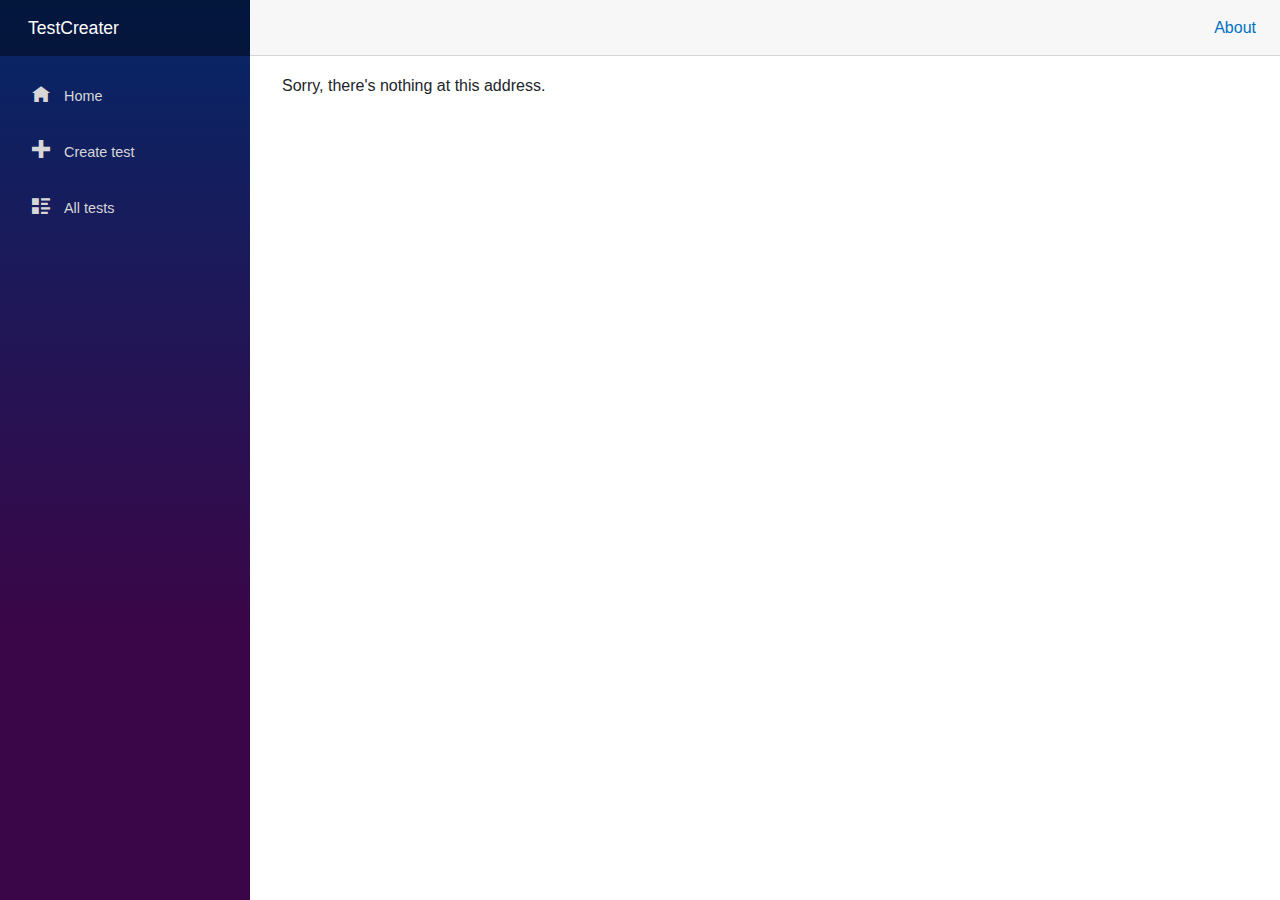
<file: wwwroot/index.html>
<!DOCTYPE html>
<html lang="en">

<head>
    <meta charset="utf-8" />
    <meta name="viewport" content="width=device-width, initial-scale=1.0, maximum-scale=1.0, user-scalable=no" />
    <title>TestCreater</title>
    <base href="/" />
    <link href="css/bootstrap/bootstrap.min.css" rel="stylesheet" />
    <link href="css/app.css" rel="stylesheet" />
    <link href="TestCreater.styles.css" rel="stylesheet" />
</head>

<body>
    <div id="app">Loading...</div>

    <div id="blazor-error-ui">
        An unhandled error has occurred.
        <a href="" class="reload">Reload</a>
        <a class="dismiss">🗙</a>
    </div>
    <script src="js/jquery-3.2.1.min.js"></script>
    <script src="js/sendCreate.js"></script>
    <script src="_framework/blazor.webassembly.js"></script>
</body>

</html>
</file>
<file: wwwroot/css/app.css>
﻿@import url('open-iconic/font/css/open-iconic-bootstrap.min.css');

html, body {
    font-family: 'Helvetica Neue', Helvetica, Arial, sans-serif;
}

h1:focus {
    outline: none;
}

a, .btn-link {
    color: #0071c1;
}

.btn-primary {
    color: #fff;
    background-color: #1b6ec2;
    border-color: #1861ac;
}

.content {
    padding-top: 1.1rem;
}

.valid.modified:not([type=checkbox]) {
    outline: 1px solid #26b050;
}

.invalid {
    outline: 1px solid red;
}

.validation-message {
    color: red;
}

#blazor-error-ui {
    background: lightyellow;
    bottom: 0;
    box-shadow: 0 -1px 2px rgba(0, 0, 0, 0.2);
    display: none;
    left: 0;
    padding: 0.6rem 1.25rem 0.7rem 1.25rem;
    position: fixed;
    width: 100%;
    z-index: 1000;
}

    #blazor-error-ui .dismiss {
        cursor: pointer;
        position: absolute;
        right: 0.75rem;
        top: 0.5rem;
    }

.blazor-error-boundary {
    background: url([data-uri]) no-repeat 1rem/1.8rem, #b32121;
    padding: 1rem 1rem 1rem 3.7rem;
    color: white;
}

    .blazor-error-boundary::after {
        content: "An error has occurred."
    }
</file>
